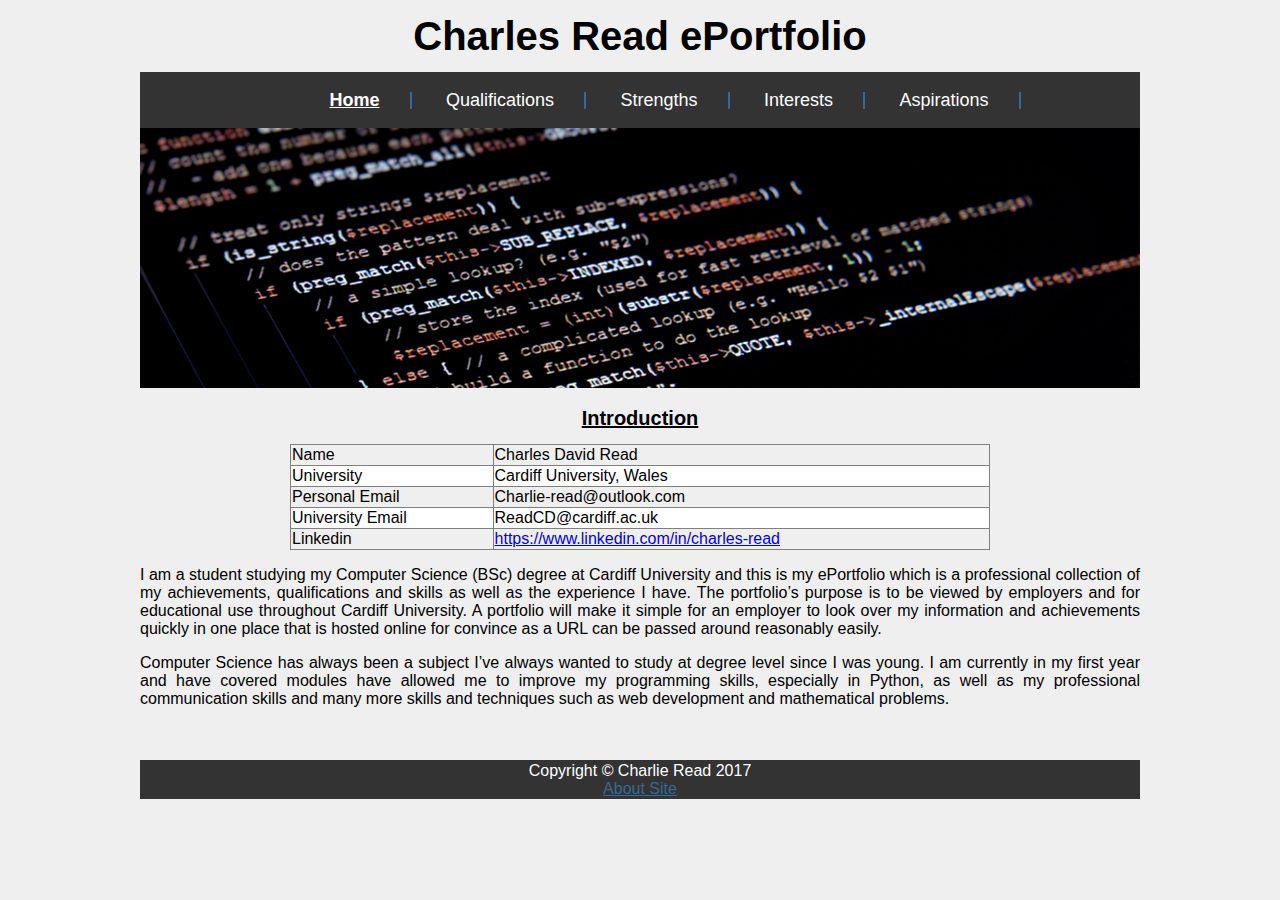
<file: eportfolio/index.html>
<!DOCTYPE html>
<html lang="en">
    <head>
        <meta charset="utf-8">
        <title>Charlie Read</title>
        <link rel="stylesheet" type="text/css" href="format.css">
    </head>
    <body>
        <header>
            <h1>Charles Read ePortfolio</h1>
        </header>
        <nav>
            <ul>
                <li><a class="active" href="index.html" >Home</a></li>
                <li><a href="qualifications.html" >Qualifications</a></li>
                <li><a href="strengths.html">Strengths</a></li>
                <li><a href="interests.html">Interests</a></li>
                <li><a href="aspirations.html">Aspirations</a></li>
            </ul>
        </nav>
        <img id="banner" src="banner.png" alt="Website Banner" width="1920" height="400"/>
        <h2><u>Introduction</u></h2>
        <table>
            <tr>
                <td>Name</td>
                <td>Charles David Read</td>
            </tr>
            <tr>
                <td>University</td>
                <td>Cardiff University, Wales</td>
            </tr>
            <tr>
                <td>Personal Email</td>
                <td>Charlie-read@outlook.com</td>
            </tr>
            <tr>
                <td>University Email</td>
                <td>ReadCD@cardiff.ac.uk</td>
            </tr>
            <tr>
                <td>Linkedin</td>
                <td><a href="https://www.linkedin.com/in/charles-read">https://www.linkedin.com/in/charles-read</td>
            </tr>
        </table>
        <p> I am a student studying my Computer Science (BSc) degree at Cardiff University and this is my ePortfolio which is a professional collection of my achievements, qualifications and skills as well as the experience I have. The portfolio’s purpose is to be viewed by employers and for educational use throughout Cardiff University. A portfolio will make it simple for an employer to look over my information and achievements quickly in one place that is hosted online for convince as a URL can be passed around reasonably easily.
        </p>
        <p>
        Computer Science has always been a subject I’ve always wanted to study at degree level since I was young. I am currently in my first year and have covered modules have allowed me to improve my programming skills, especially in Python, as well as my professional communication skills and many more skills and techniques such as web development and mathematical problems. 
</p>
        <br><br>
        <footer>Copyright © Charlie Read 2017 <br> <a id ="about" href="about.html">About Site</footer>
    </body>
</html>
</file>
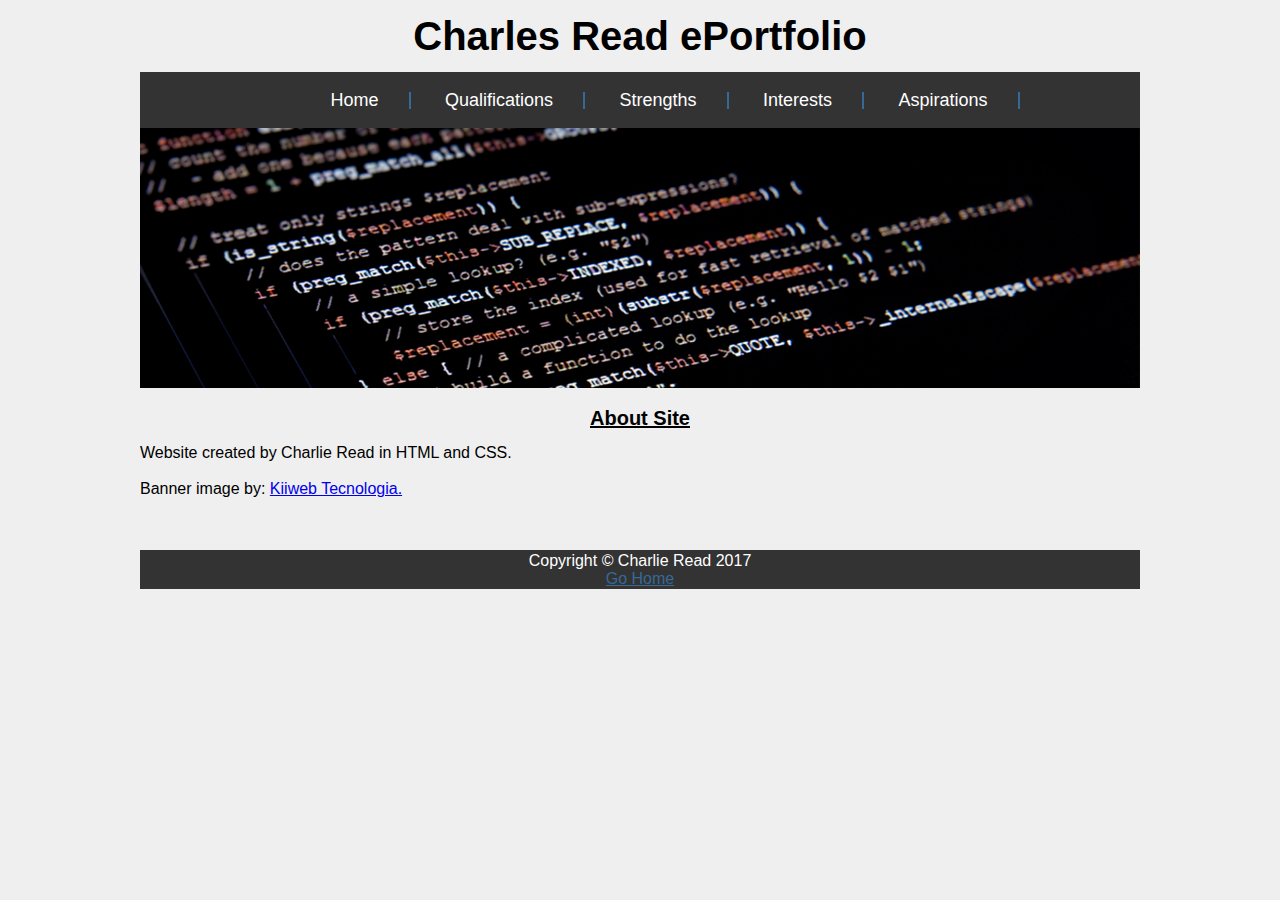
<file: eportfolio/about.html>
<!DOCTYPE html>
<html lang="en">
    <head>
        <meta charset="utf-8">
        <title>Charlie Read</title>
        <link rel="stylesheet" type="text/css" href="format.css">
    </head>
    <body>
        <header>
            <h1>Charles Read ePortfolio</h1>
        </header>
        <nav>
            <ul>
                <li><a href="index.html" >Home</a></li>
                <li><a href="qualifications.html" >Qualifications</a></li>
                <li><a href="strengths.html">Strengths</a></li>
                <li><a href="interests.html">Interests</a></li>
                <li><a href="aspirations.html">Aspirations</a></li>
            </ul>
        </nav>
        <img id="banner" src="banner.png" alt="Website Banner" width="1920" height="400"/>
        <h2><u>About Site</u></h2>
        <p> 
            Website created by Charlie Read in HTML and CSS.
            <br><br>
            Banner image by: <a href="https://www.flickr.com/photos/99385951@N06/9364878258">Kiiweb Tecnologia.<a/>
        </p>
        <br><br>
        <footer>Copyright © Charlie Read 2017<br> <a id ="about" href="home.html">Go Home</footer>
    </body>
</html>
</file>
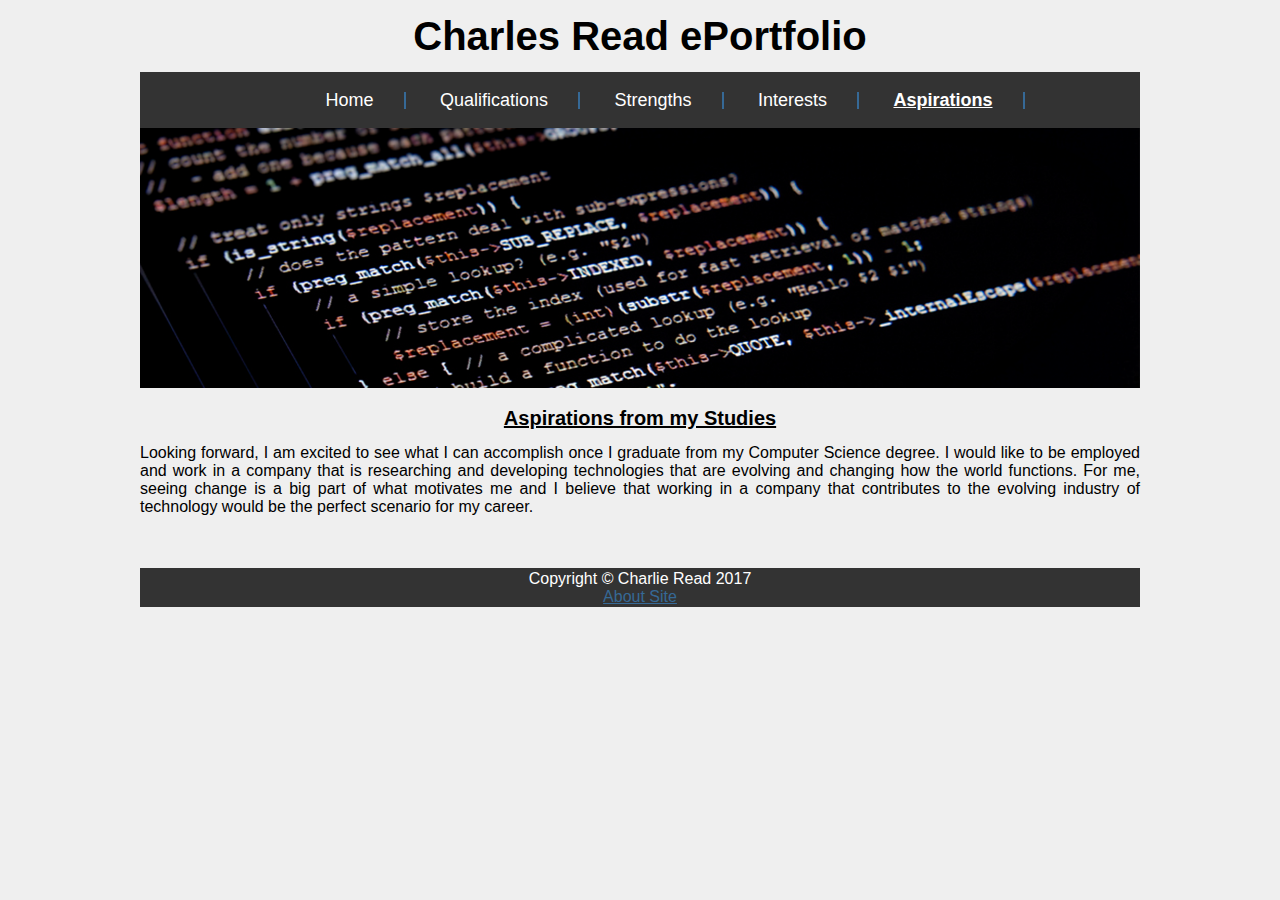
<file: eportfolio/aspirations.html>
<!DOCTYPE html>
<html lang="en">
    <head>
        <meta charset="utf-8">
        <title>Charlie Read</title>
        <link rel="stylesheet" type="text/css" href="format.css">
    </head>
    <body>
        <header>
            <h1>Charles Read ePortfolio</h1>
        </header>
        <nav>
            <ul>
                <li><a href="index.html" >Home</a></li>
                <li><a href="qualifications.html" >Qualifications</a></li>
                <li><a href="strengths.html">Strengths</a></li>
                <li><a href="interests.html">Interests</a></li>
                <li><a class="active" href="aspirations.html">Aspirations</a></li>
            </ul>
        </nav>
        <img id="banner" src="banner.png" alt="Website Banner" width="1920" height="400"/>
        <h2><u>Aspirations from my Studies</u></h2>
        <p> Looking forward, I am excited to see what I can accomplish once I graduate from my Computer Science degree. I would like to be employed and work in a company that is researching and developing technologies that are evolving and changing how the world functions. For me, seeing change is a big part of what motivates me and I believe that working in a company that contributes to the evolving industry of technology would be the perfect scenario for my career.</p>
        <br><br>
         <footer>Copyright © Charlie Read 2017 <br> <a id ="about" href="about.html">About Site</footer>
    </body>
</html>
</file>
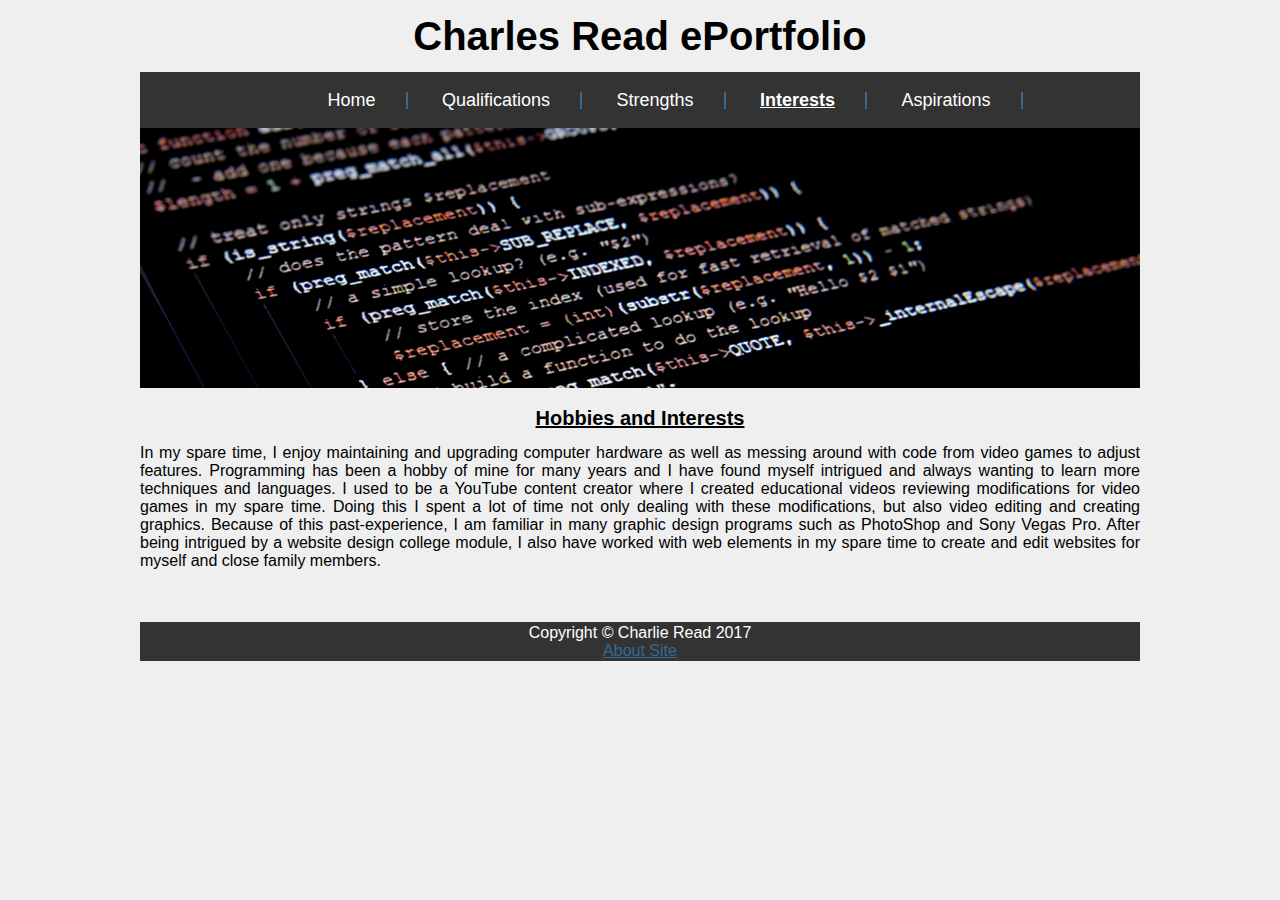
<file: eportfolio/interests.html>
<!DOCTYPE html>
<html lang="en">
    <head>
        <meta charset="utf-8">
        <title>Charlie Read</title>
        <link rel="stylesheet" type="text/css" href="format.css">
    </head>
    <body>
        <header>
            <h1>Charles Read ePortfolio</h1>
        </header>
        <nav>
            <ul>
                <li><a href="index.html" >Home</a></li>
                <li><a href="qualifications.html" >Qualifications</a></li>
                <li><a href="strengths.html">Strengths</a></li>
                <li><a class="active" href="interests.html">Interests</a></li>
                <li><a href="aspirations.html">Aspirations</a></li>
            </ul>
        </nav>
        <img id="banner" src="banner.png" alt="Website Banner" width="1920" height="400"/>
        <h2><u>Hobbies and Interests</u></h2>
        <p> In my spare time, I enjoy maintaining and upgrading computer hardware as well as messing around with code from video games to adjust features. Programming has been a hobby of mine for many years and I have found myself intrigued and always wanting to learn more techniques and languages.  I used to be a YouTube content creator where I created educational videos reviewing modifications for video games in my spare time. Doing this I spent a lot of time not only dealing with these modifications, but also video editing and creating graphics. Because of this past-experience, I am familiar in many graphic design programs such as PhotoShop and Sony Vegas Pro. After being intrigued by a website design college module, I also have worked with web elements in my spare time to create and edit websites for myself and close family members.</p>
        <br><br>
        <footer>Copyright © Charlie Read 2017 <br> <a id ="about" href="about.html">About Site</footer>
    </body>
</html>
</file>
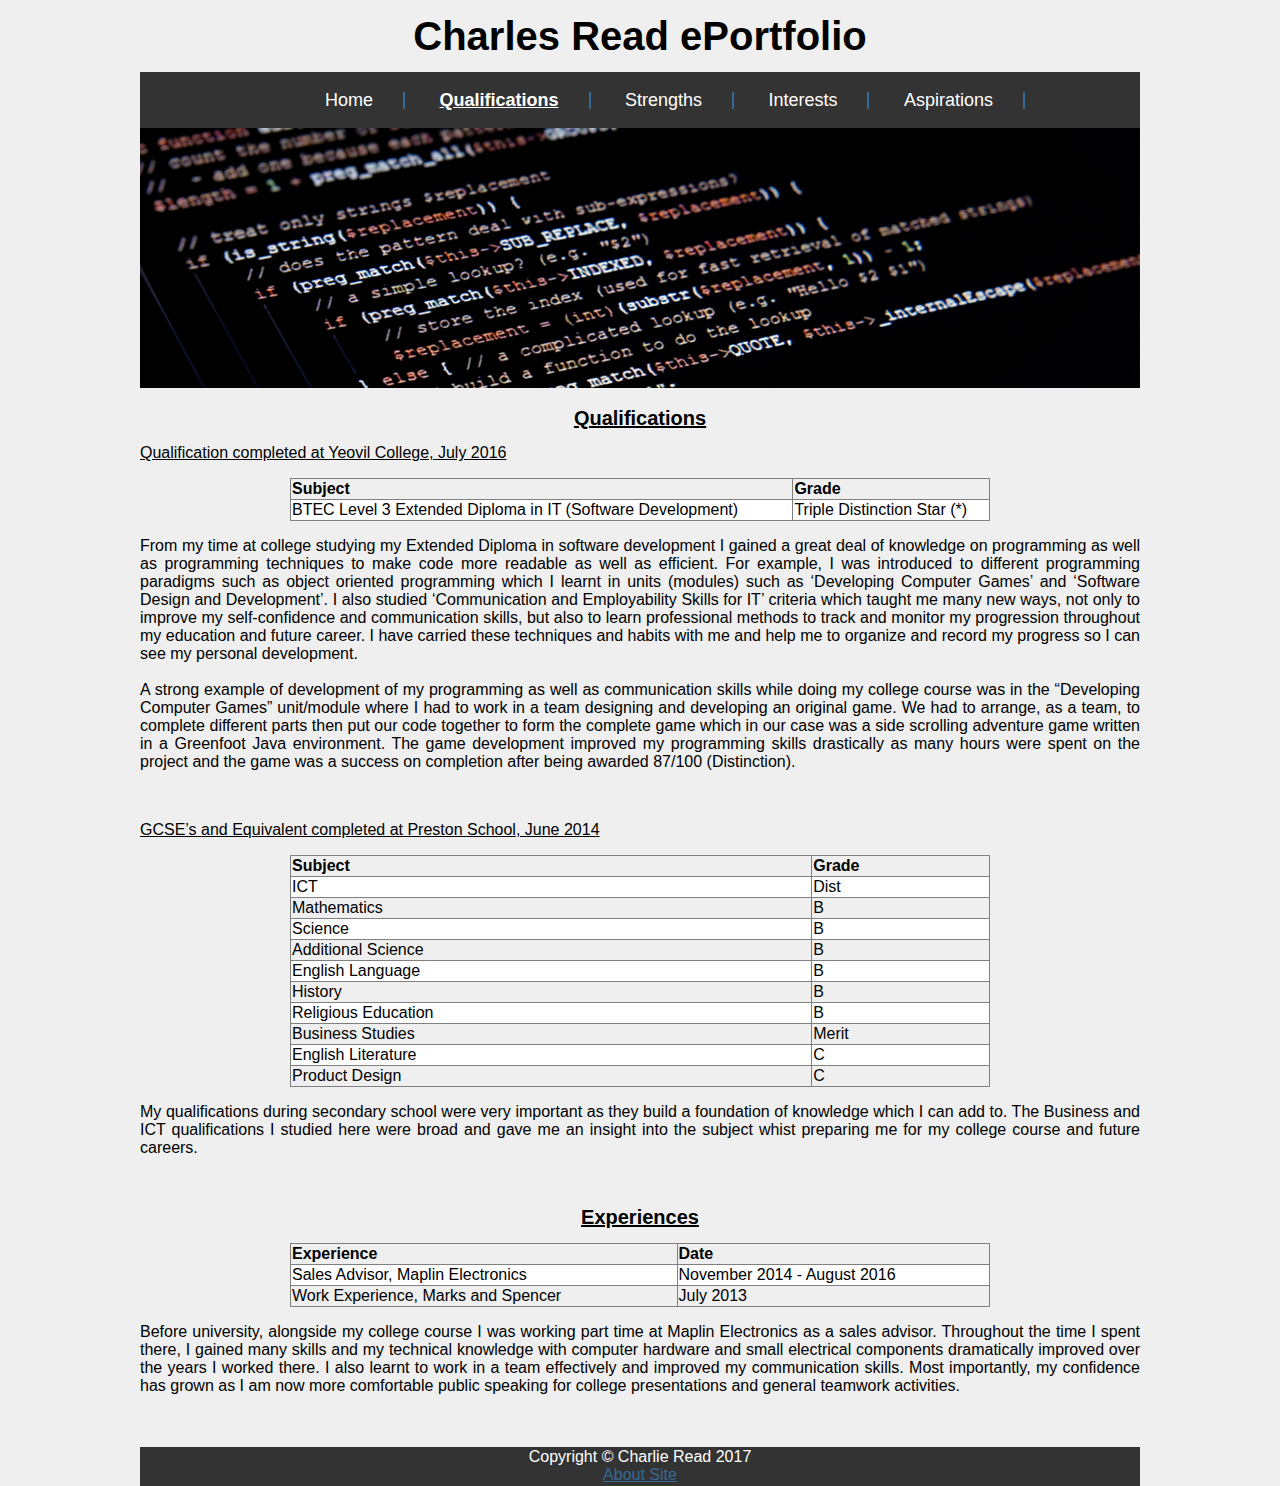
<file: eportfolio/qualifications.html>
<!DOCTYPE html>
<html lang="en">
    <head>
        <meta charset="utf-8">
        <title>Charlie Read</title>
        <link rel="stylesheet" type="text/css" href="format.css">
    </head>
    <body>
        <header>
            <h1>Charles Read ePortfolio</h1>
        </header>
        <nav>
            <ul>
                <li><a href="index.html" >Home</a></li>
                <li><a class="active" href="qualifications.html" >Qualifications</a></li>
                <li><a href="strengths.html">Strengths</a></li>
                <li><a href="interests.html">Interests</a></li>
                <li><a href="aspirations.html">Aspirations</a></li>
            </ul>
        </nav>
        <img id="banner" src="banner.png" alt="Website Banner" width="1920" height="400"/>
        <h2><u>Qualifications</u></h2>
        <p>
            <u>Qualification completed at Yeovil College, July 2016<br></u>
        </p>
        <table>
            <tr>
                <th>Subject</th>
                <th>Grade</th>
            </tr>
            <tr>
                <td>BTEC Level 3 Extended Diploma in IT (Software Development)</td>
                <td>Triple Distinction Star (*)</td>
            </tr>
        </table>
        <p>
            From my time at college studying my Extended Diploma in software development I gained a great deal of knowledge on programming as well as programming techniques to make code more readable as well as efficient. For example, I was introduced to different programming paradigms such as object oriented programming which I learnt in units (modules) such as ‘Developing Computer Games’ and ‘Software Design and Development’. I also studied ‘Communication and Employability Skills for IT’ criteria which taught me many new ways, not only to improve my self-confidence and communication skills, but also to learn professional methods to track and monitor my progression throughout my education and future career. I have carried these techniques and habits with me and help me to organize and record my progress so I can see my personal development.
            <br><br>
           A strong example of development of my programming as well as communication skills while doing my college course was in the “Developing Computer Games” unit/module where I had to work in a team designing and developing an original game. We had to arrange, as a team, to complete different parts then put our code together to form the complete game which in our case was a side scrolling adventure game written in a Greenfoot Java environment. The game development improved my programming skills drastically as many hours were spent on the project and the game was a success on completion after being awarded 87/100 (Distinction).
        </p>
        <br>
        <p><u>GCSE’s and Equivalent completed at Preston School, June 2014</u></p>
        <table>
            <tr>
                <th>Subject</th>
                <th>Grade</th>
            </tr>
            <tr>
                <td>ICT</td>
                <td>Dist</td>
            </tr>
            <tr>
                <td>Mathematics</td>
                <td>B</td>
            </tr>
            <tr>
                <td>Science</td>
                <td>B</td>
            </tr>
            <tr>
                <td>Additional Science</td>
                <td>B</td>
            </tr>
            <tr>
                <td>English Language</td>
                <td>B</td>
            </tr>
            <tr>
                <td>History</td>
                <td>B</td>
            </tr>
            <tr>
                <td>Religious Education</td>
                <td>B</td>
            </tr>
            <tr>
                <td>Business Studies</td>
                <td>Merit</td>
            </tr>
            <tr>
                <td>English Literature</td>
                <td>C</td>
            </tr>
            <tr>
                <td>Product Design</td>
                <td>C</td>
            </tr>
        </table>
        <p>
            My qualifications during secondary school were very important as they build a foundation of knowledge which I can add to. The Business and ICT qualifications I studied here were broad and gave me an insight into the subject whist preparing me for my college course and future careers.
        </p>
        <br>
        <h2><u>Experiences</u></h2>
        <table>
            <tr>
                <th>Experience</th>
                <th>Date</th>
            </tr>
            <tr>
                <td>Sales Advisor, Maplin Electronics</td>
                <td>November 2014 - August 2016</td>
            </tr>
            <tr>
                <td>Work Experience, Marks and Spencer</td>
                <td>July 2013</td>
            </tr>
        </table>
        <p>
            Before university, alongside my college course I was working part time at Maplin Electronics as a sales advisor. Throughout the time I spent there, I gained many skills and my technical knowledge with computer hardware and small electrical components dramatically improved over the years I worked there. I also learnt to work in a team effectively and improved my communication skills. Most importantly, my confidence has grown as I am now more comfortable public speaking for college presentations and general teamwork activities.
        </p>
        <br><br>
        <footer>Copyright © Charlie Read 2017 <br> <a id ="about" href="about.html">About Site</footer>
    </body>
</html>
</file>
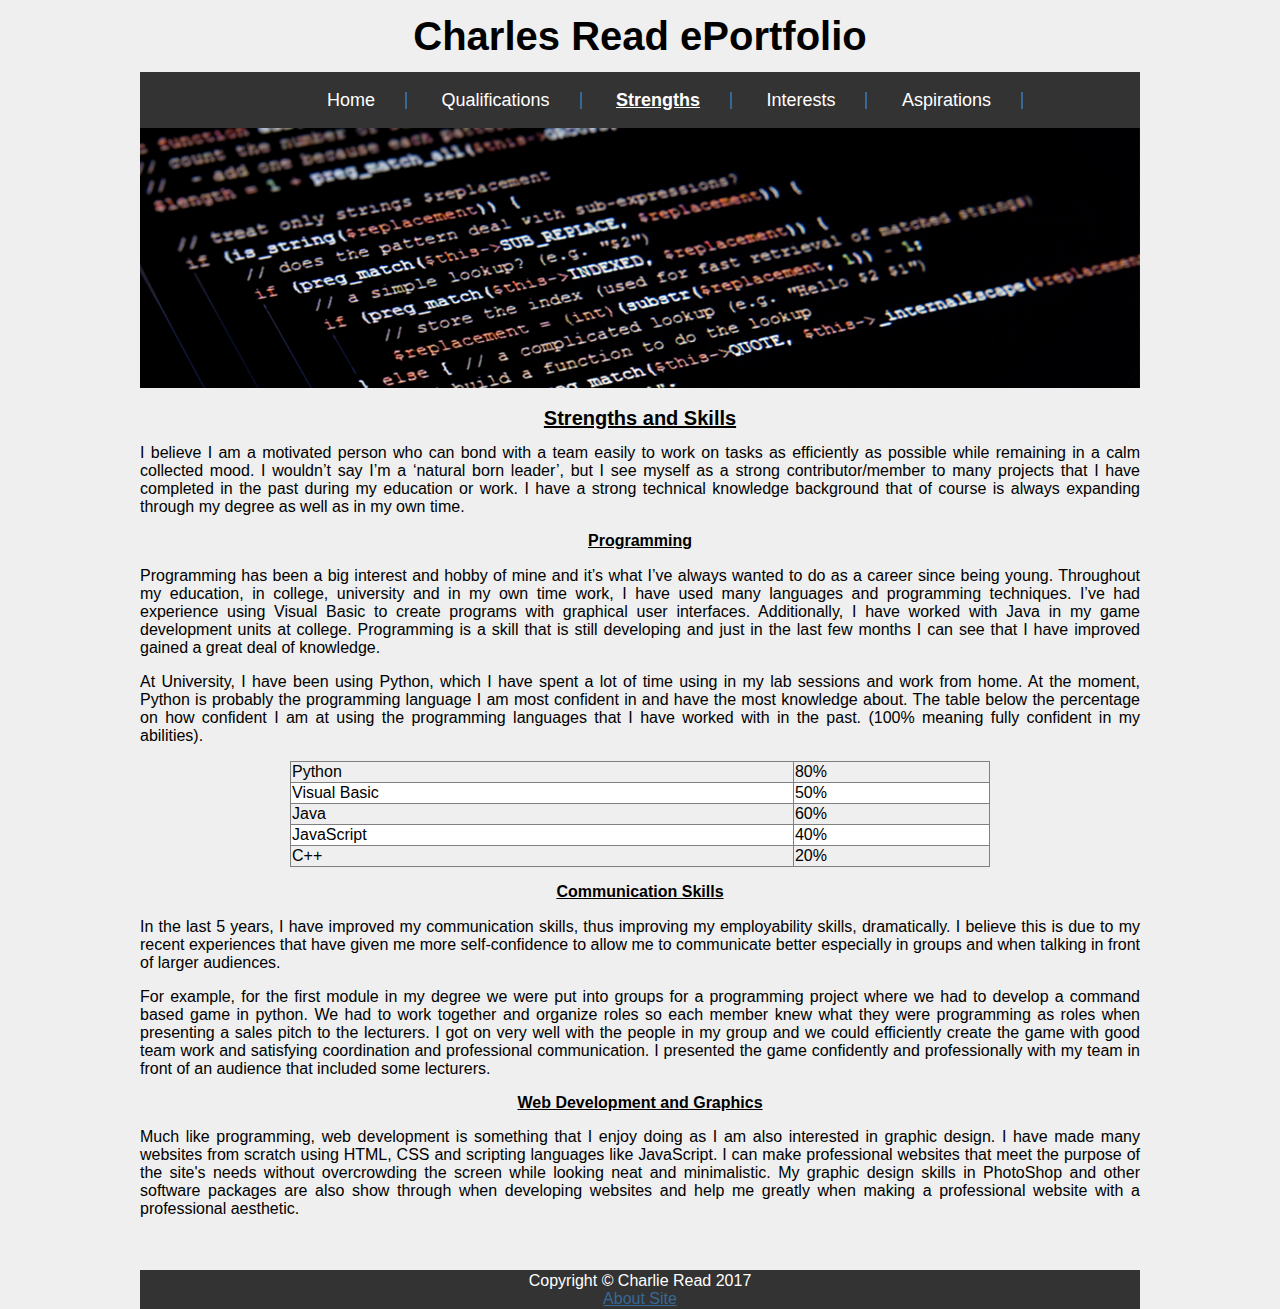
<file: eportfolio/strengths.html>
<!DOCTYPE html>
<html lang="en">
    <head>
        <meta charset="utf-8">
        <title>Charlie Read</title>
        <link rel="stylesheet" type="text/css" href="format.css">
    </head>
    <body>
        <header>
            <h1>Charles Read ePortfolio</h1>
        </header>
        <nav>
            <ul>
                <li><a href="index.html" >Home</a></li>
                <li><a href="qualifications.html" >Qualifications</a></li>
                <li><a class="active" href="strengths.html">Strengths</a></li>
                <li><a href="interests.html">Interests</a></li>
                <li><a href="aspirations.html">Aspirations</a></li>
            </ul>
        </nav>
        <img id="banner" src="banner.png" alt="Website Banner" width="1920" height="400"/>
        <h2><u>Strengths and Skills</u></h2>
        <p> I believe I am a motivated person who can bond with a team easily to work on tasks as efficiently as possible while remaining in a calm collected mood. I wouldn’t say I’m a ‘natural born leader’, but I see myself as a strong contributor/member to many projects that I have completed in the past during my education or work. I have a strong technical knowledge background that of course is always expanding through my degree as well as in my own time.
        </p>
        <h3><u>Programming</u></h3>
        <p>
           Programming has been a big interest and hobby of mine and it’s what I’ve always wanted to do as a career since being young. Throughout my education, in college, university and in my own time work, I have used many languages and programming techniques. I’ve had experience using Visual Basic to create programs with graphical user interfaces. Additionally, I have worked with Java in my game development units at college. Programming is a skill that is still developing and just in the last few months I can see that I have improved gained a great deal of knowledge.

        </p>
        <p>
        At University, I have been using Python, which I have spent a lot of time using in my lab sessions and work from home. At the moment, Python is probably the programming language I am most confident in and have the most knowledge about. The table below the percentage on how confident I am at using the programming languages that I have worked with in the past. (100% meaning fully confident in my abilities).
        </p>
        <table>
            <tr>
                <td>Python</td>
                <td>80%</td>
            </tr>
            <tr>
                <td>Visual Basic</td>
                <td>50%</td>
            </tr>
            <tr>
                <td>Java</td>
                <td>60%</td>
            </tr>
            <tr>
                <td>JavaScript</td>
                <td>40%</td>
            </tr>
            <tr>
                <td>C++</td>
                <td>20%</td>
            </tr>
        </table>
        <h3><u>Communication Skills</u></h3>
        <p>
            In the last 5 years, I have improved my communication skills, thus improving my employability skills, dramatically. I believe this is due to my recent experiences that have given me more self-confidence to allow me to communicate better especially in groups and when talking in front of larger audiences.</p>
            
            <p>
            For example, for the first module in my degree we were put into groups for a programming project where we had to develop a command based game in python. We had to work together and organize roles so each member knew what they were programming as roles when presenting a sales pitch to the lecturers. I got on very well with the people in my group and we could efficiently create the game with good team work and satisfying coordination and professional communication. I presented the game confidently and professionally with my team in front of an audience that included some lecturers.
        </p>
        <h3><u>Web Development and Graphics</u></h3>
        <p>
            Much like programming, web development is something that I enjoy doing as I am also interested in graphic design. I have made many websites from scratch using HTML, CSS and scripting languages like JavaScript. I can make professional websites that meet the purpose of the site's needs without overcrowding the screen while looking neat and minimalistic. My graphic design skills in PhotoShop and other software packages are also show through when developing websites and help me greatly when making a professional website with a professional aesthetic.
        </p>
        <br><br>
        <footer>Copyright © Charlie Read 2017 <br> <a id ="about" href="about.html">About Site</footer>
    </body>
</html>
</file>
<file: eportfolio/format.css>
body {
    background-color: #efefef;
    font-family: Helvetica, Calibri, sans-serif;
    width:1000px;
    margin: auto;
}

h1 {
    font: Helvetica;
    text-align: center;
    font-size: 30pt;
    line-height: 14pt;
}

h2 {
    font-size: 15pt;
    line-height: 14pt;
    text-align: center;
}

h3 {
    font-size: 12pt;
    line-height: 14pt;
    text-align: center;
}

#about{
    color: #366996;
    background-color: #333
}

footer {
    background-color: #333;
    padding: 1pt;
    color: white;
    clear: left;
    text-align: center;
}
p {
    text-align: justify;
}

#banner {

    max-width: 100%;
    height: auto;
    width: auto;
}


nav {
    padding: 1pt;
    margin: auto;
    text-align: center;
    list-style-type: none;
    background-color: #333;
}
nav li {
    display: inline;
    border-right: 2px solid #366996;
}
nav a {
    text-decoration: none;
    padding: 0 30px;
    font-size: 18px;
    color: white;
}
li a:hover:not(.active) {
    color: #366996;
}

.active {
    font-weight: bold;
    text-decoration: underline;
}

table,
td,
th {
    border: 1px solid grey;
    text-align: left;
}
table {
    text-align: center;
    border-collapse: collapse;
    margin: auto;
    width: 70%;
}

tr:nth-child(even) {
    background-color: white
}
</file>
